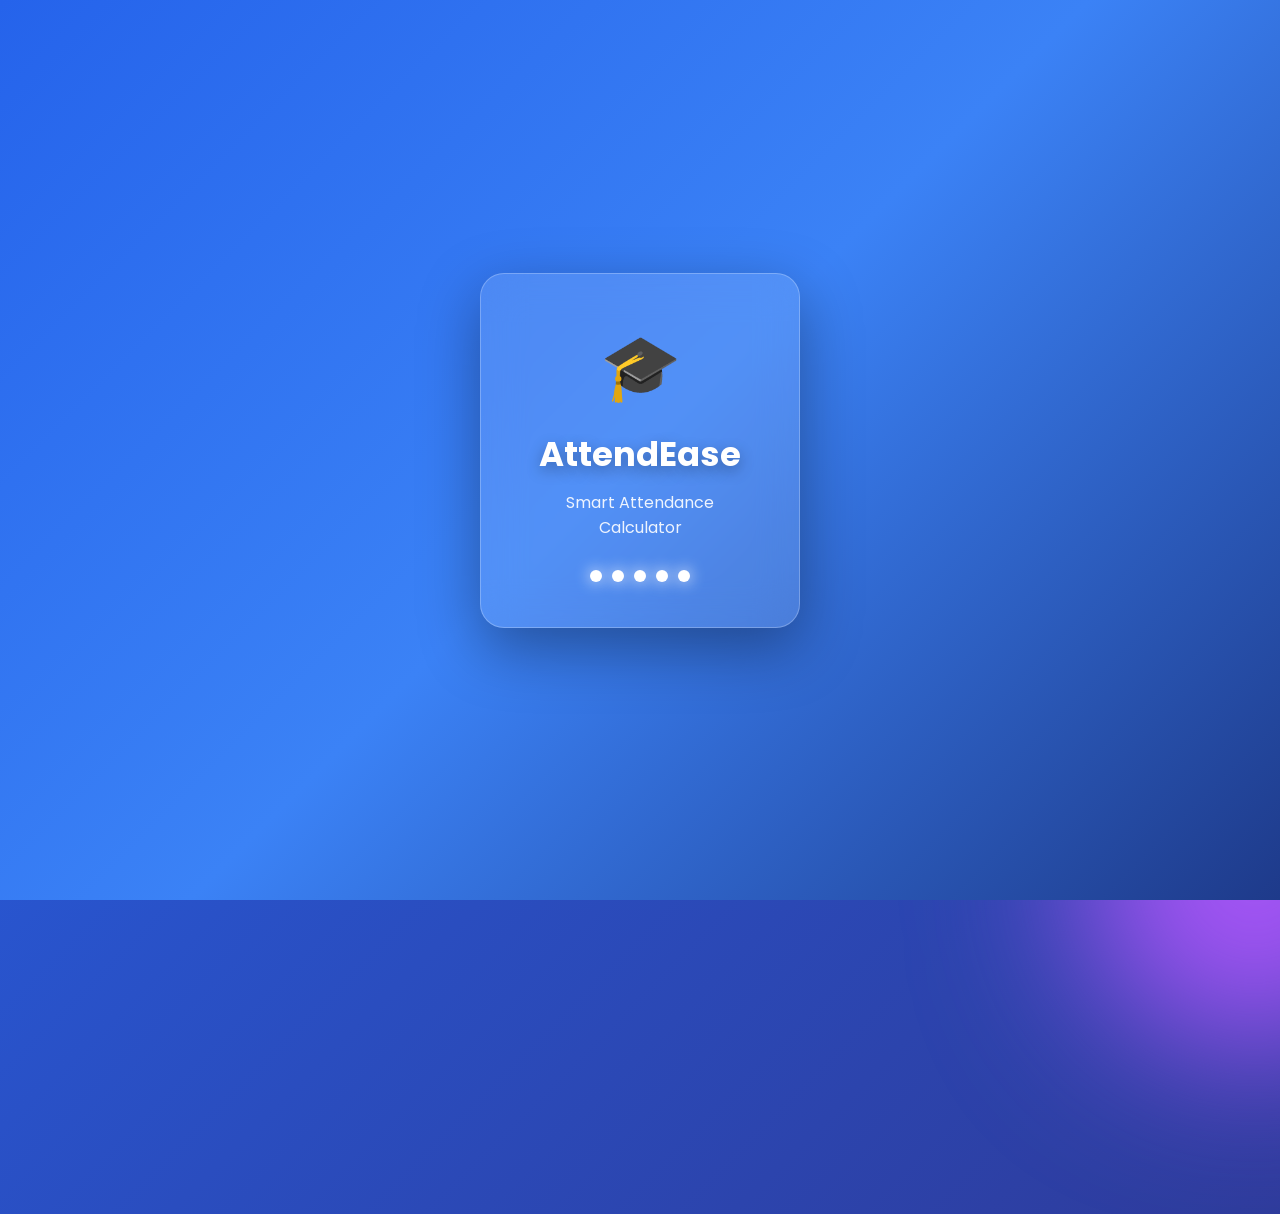
<file: index.html>
<!DOCTYPE html>
<html lang="en">

<head>
    <meta charset="UTF-8">
    <meta name="viewport" content="width=device-width, initial-scale=1.0">
    <title>AttendEase | Smart Attendance Calculator</title>
<link rel="preconnect" href="https://fonts.googleapis.com">
<link rel="preconnect" href="https://fonts.gstatic.com" crossorigin>

<link href="https://fonts.googleapis.com/css2?family=Poppins:wght@300;400;600;700&display=swap" rel="stylesheet">
<link rel="icon" type="image/png" href="favicon.png">
    <link rel="stylesheet" href="style.css">
    <link rel="manifest" href="manifest.json">

<meta name="theme-color" content="#2563eb">
<meta name="mobile-web-app-capable" content="yes">
<meta name="apple-mobile-web-app-capable" content="yes">
<meta name="apple-mobile-web-app-title" content="AttendEase">
</head>

<body>
<!-- Loading Screen -->
<div id="loader">

    <div class="loader-card">

        <div class="loader-logo">🎓</div>

        <h1>AttendEase</h1>

        <p>Smart Attendance Calculator</p>

        <div class="loader-dots">
            <span></span>
            <span></span>
            <span></span>
            <span></span>
            <span></span>
        </div>

    </div>

</div>
    <!-- Background Circles -->
    <div class="bg-circle circle1"></div>
    <div class="bg-circle circle2"></div>

    <!-- Theme Toggle -->
    <div class="theme-toggle">
        <button id="themeBtn">🌙</button>
    </div>

    <!-- Animated Stars -->
    <div class="stars">
        <span></span>
        <span></span>
        <span></span>
        <span></span>
        <span></span>
        <span></span>
    </div>

    <!-- Main Container -->
    <div class="container">

        <h1>🎓 AttendEase</h1>
<p class="subtitle">
    Smart Attendance Assistant
</p>

<p class="tagline">
    Choose a feature below
</p>
<div class="dashboard">

    <a href="calculator.html" class="feature-card">
        <span>📊</span>
        <h2>Attendance Calculator</h2>
        <p>Calculate attendance instantly</p>
    </a>

    <a href="bunk.html" class="feature-card">
        <span>😎</span>
        <h2>Bunk Calculator</h2>
        <p>Coming Soon</p>
    </a>
    <a href="#" class="feature-card">
        <span>📜</span>
        <h2>History</h2>
        <p>Coming Soon</p>
    </a>

    <a href="#" class="feature-card">
        <span>📈</span>
        <h2>Analytics</h2>
        <p>Coming Soon</p>
    </a>

</div>
       

        <footer>

            <p>Built with ❤️ by Beast Boy</p>

            <p>AttendEase v1.0</p>

        </footer>

    </div>

    <script src="script.js"></script>

<script>
if ("serviceWorker" in navigator) {
  window.addEventListener("load", async () => {
    try {
      const registration = await navigator.serviceWorker.register("/service-worker.js");
      console.log("✅ Service Worker Registered", registration);

      const ready = await navigator.serviceWorker.ready;
      console.log("✅ Service Worker Ready", ready);
    } catch (err) {
      console.error("❌ Service Worker Registration Failed", err);
    }
  });
}
</script>

</body>

</html>
</file>
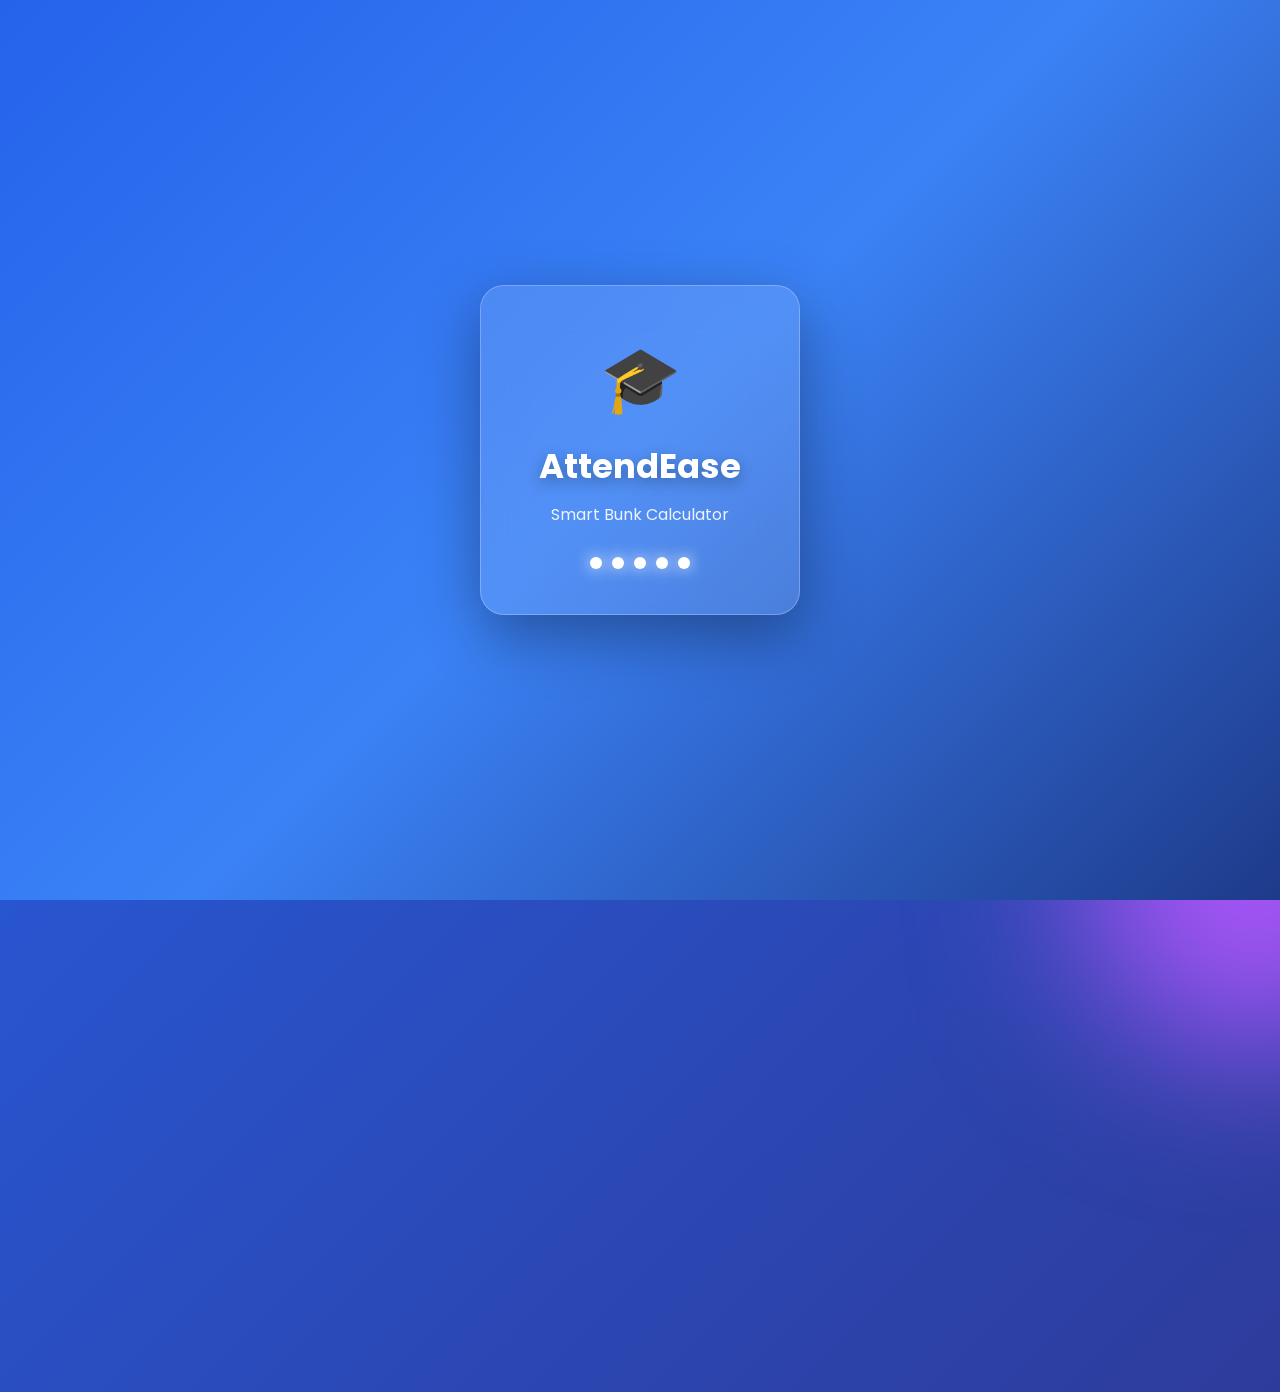
<file: bunk.html>
<!DOCTYPE html>
<html lang="en">

<head>
    <meta charset="UTF-8">
    <meta name="viewport" content="width=device-width, initial-scale=1.0">
    <title>Bunk Calculator | AttendEase</title>
<link rel="preconnect" href="https://fonts.googleapis.com">
<link rel="preconnect" href="https://fonts.gstatic.com" crossorigin>

<link href="https://fonts.googleapis.com/css2?family=Poppins:wght@300;400;600;700&display=swap" rel="stylesheet">
<link rel="icon" type="image/png" href="favicon.png">
    <link rel="stylesheet" href="style.css">
    <link rel="manifest" href="manifest.json">

<meta name="theme-color" content="#2563eb">
<meta name="mobile-web-app-capable" content="yes">
<meta name="apple-mobile-web-app-capable" content="yes">
<meta name="apple-mobile-web-app-title" content="AttendEase">
</head>

<body>
<!-- Loading Screen -->
<div id="loader">

    <div class="loader-card">

        <div class="loader-logo">🎓</div>

        <h1>AttendEase</h1>

        <p>Smart Bunk Calculator</p>

        <div class="loader-dots">
            <span></span>
            <span></span>
            <span></span>
            <span></span>
            <span></span>
        </div>

    </div>

</div>
    <!-- Background Circles -->
    <div class="bg-circle circle1"></div>
    <div class="bg-circle circle2"></div>

    <!-- Theme Toggle -->
    <div class="theme-toggle">
        <button id="themeBtn">🌙</button>
    </div>

    <!-- Animated Stars -->
    <div class="stars">
        <span></span>
        <span></span>
        <span></span>
        <span></span>
        <span></span>
        <span></span>
    </div>

    <!-- Main Container -->
    <div class="container">

        <h1>🎓 AttendEase</h1>
        <a href="index.html" class="back-btn">⬅ Back to Dashboard</a>

        <p class="subtitle">
            Smart Attendance Calculator
        </p>

        <p class="tagline">
            Plan Your Bunks Smartly
        </p>

        <div id="calculator" class="tab-content active">
        <div class="card">

            <label>📚 Classes Attended</label>
              <input type="number" id="attended" placeholder="Enter attended classes">


            <label>📖 Total Classes</label>
<input type="number" id="total" placeholder="Enter total classes">

            <label>🎯 Target Attendance</label>

            <select id="target">

                <option value="75">75%</option>
                <option value="80">80%</option>
                <option value="85">85%</option>
                <option value="90">90%</option>
                <option value="95">95%</option>

            </select>

            <div class="button-group">

    <button onclick="calculateBunk()">
    Calculate
</button>

    <button class="reset-btn" onclick="resetForm()">
        Reset
    </button>

</div>

<button id="installBtn" style="display:none;">
    📲 Install AttendEase
</button>


            <div class="results">

    <div id="result" class="result-card">
        Your Result Appears Here
    </div>

    <div class="progress-ring">

    <svg width="180" height="180" viewBox="0 0 180 180">

        <circle
            class="progress-bg"
            cx="90"
            cy="90"
            r="70">
        </circle>

        <circle
            id="progressCircle"
            class="progress-circle"
            cx="90"
            cy="90"
            r="70">
        </circle>

    </svg>

    <div id="progressText" class="progress-text">
        0%
    </div>

</div>

    <div id="bunkResult" class="result-card"></div>


<div class="history-card">

    <h2>📜 Attendance History</h2>
    <button id="clearHistoryBtn">
    🗑 Clear History
</button>

    <div id="historyList">
        No History Yet
    </div>

</div>
<!-- Analytics Dashboard -->



</div>
<!-- Goal Tracker -->


</div> <!-- results -->

</div> <!-- card -->

</div> <!-- calculator -->


        <footer>

            <p>Built with ❤️ by Beast Boy</p>

            <p>AttendEase v1.0</p>

        </footer>

    </div>

    <script src="script.js"></script>

<script>
if ("serviceWorker" in navigator) {
  window.addEventListener("load", async () => {
    try {
      const registration = await navigator.serviceWorker.register("/service-worker.js");
      console.log("✅ Service Worker Registered", registration);

      const ready = await navigator.serviceWorker.ready;
      console.log("✅ Service Worker Ready", ready);
    } catch (err) {
      console.error("❌ Service Worker Registration Failed", err);
    }
  });
}
</script>

</body>

</html>
</file>
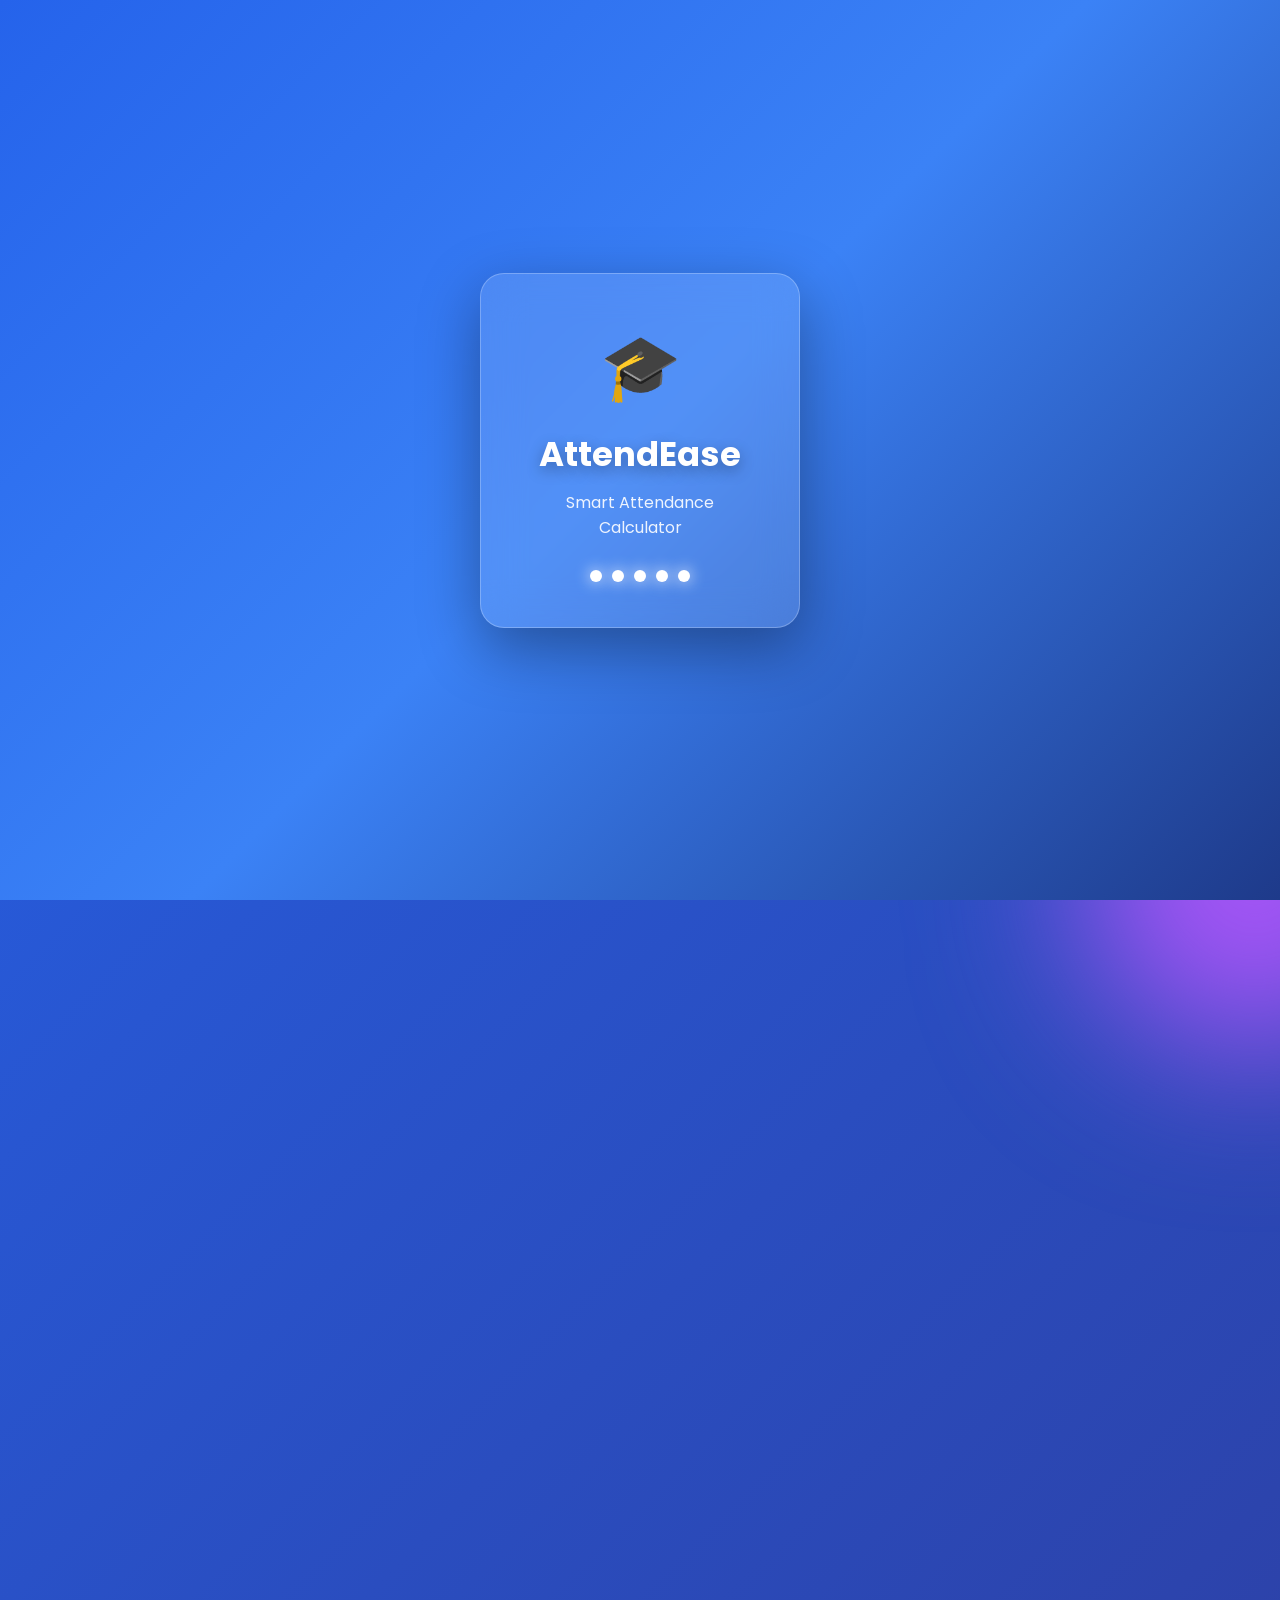
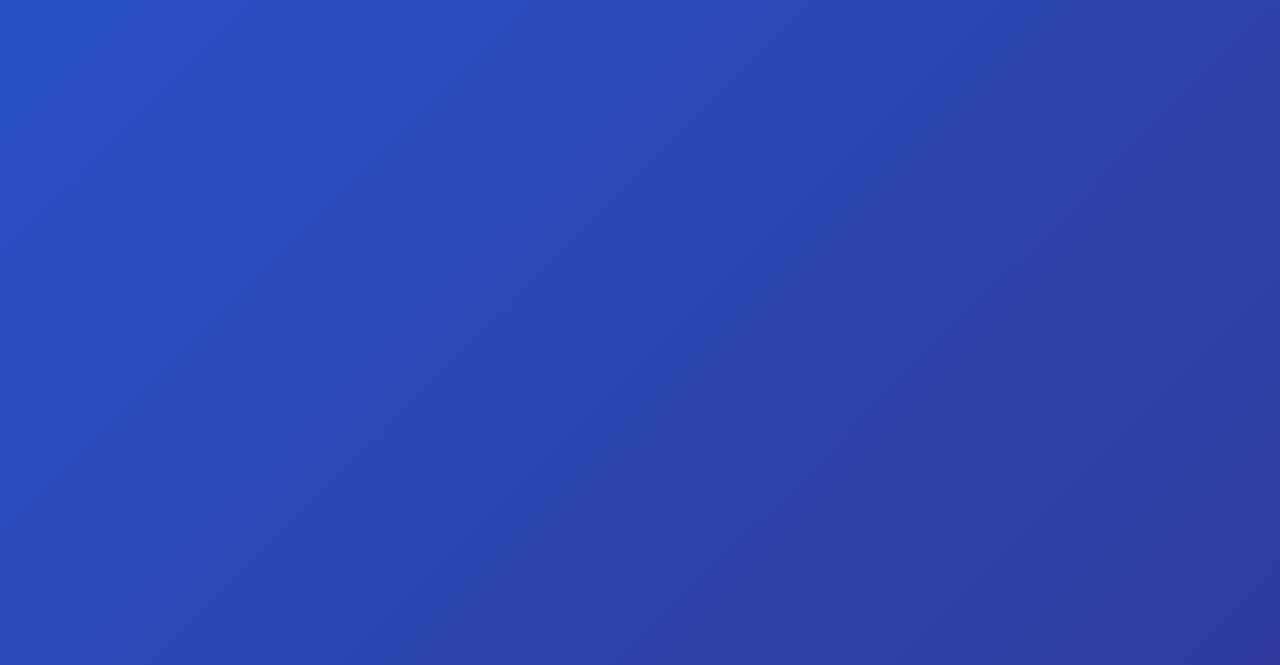
<file: calculator.html>
<!DOCTYPE html>
<html lang="en">

<head>
    <meta charset="UTF-8">
    <meta name="viewport" content="width=device-width, initial-scale=1.0">
    <title>AttendEase | Smart Attendance Calculator</title>
<link rel="preconnect" href="https://fonts.googleapis.com">
<link rel="preconnect" href="https://fonts.gstatic.com" crossorigin>

<link href="https://fonts.googleapis.com/css2?family=Poppins:wght@300;400;600;700&display=swap" rel="stylesheet">
<link rel="icon" type="image/png" href="favicon.png">
    <link rel="stylesheet" href="style.css">
    <link rel="manifest" href="manifest.json">

<meta name="theme-color" content="#2563eb">
<meta name="mobile-web-app-capable" content="yes">
<meta name="apple-mobile-web-app-capable" content="yes">
<meta name="apple-mobile-web-app-title" content="AttendEase">
</head>

<body>
<!-- Loading Screen -->
<div id="loader">

    <div class="loader-card">

        <div class="loader-logo">🎓</div>

        <h1>AttendEase</h1>

        <p>Smart Attendance Calculator</p>

        <div class="loader-dots">
            <span></span>
            <span></span>
            <span></span>
            <span></span>
            <span></span>
        </div>

    </div>

</div>
    <!-- Background Circles -->
    <div class="bg-circle circle1"></div>
    <div class="bg-circle circle2"></div>

    <!-- Theme Toggle -->
    <div class="theme-toggle">
        <button id="themeBtn">🌙</button>
    </div>

    <!-- Animated Stars -->
    <div class="stars">
        <span></span>
        <span></span>
        <span></span>
        <span></span>
        <span></span>
        <span></span>
    </div>

    <!-- Main Container -->
    <div class="container">

        <h1>🎓 AttendEase</h1>
        <a href="index.html" class="back-btn">⬅ Back to Dashboard</a>

        <p class="subtitle">
            Smart Attendance Calculator
        </p>

        <p class="tagline">
            Track • Plan • Succeed
        </p>

        <div id="calculator" class="tab-content active">
        <div class="card">

            <label>📚 Classes Attended</label>
              <input type="number" id="attended" placeholder="Enter attended classes">


            <label>📖 Total Classes</label>
<input type="number" id="total" placeholder="Enter total classes">

            <label>🎯 Target Attendance</label>

            <select id="target">

                <option value="75">75%</option>
                <option value="80">80%</option>
                <option value="85">85%</option>
                <option value="90">90%</option>
                <option value="95">95%</option>

            </select>

            <div class="button-group">

    <button onclick="calculateAttendance()">
        Calculate
    </button>

    <button class="reset-btn" onclick="resetForm()">
        Reset
    </button>

</div>

<button id="installBtn" style="display:none;">
    📲 Install AttendEase
</button>


            <div class="results">

    <div id="result" class="result-card">
        Your Result Appears Here
    </div>

    <div class="progress-ring">

    <svg width="180" height="180" viewBox="0 0 180 180">

        <circle
            class="progress-bg"
            cx="90"
            cy="90"
            r="70">
        </circle>

        <circle
            id="progressCircle"
            class="progress-circle"
            cx="90"
            cy="90"
            r="70">
        </circle>

    </svg>

    <div id="progressText" class="progress-text">
        0%
    </div>

</div>

    <div id="bunkResult" class="result-card"></div>

    <div id="needResult" class="result-card"></div>
<div class="history-card">

    <h2>📜 Attendance History</h2>
    <button id="clearHistoryBtn">
    🗑 Clear History
</button>

    <div id="historyList">
        No History Yet
    </div>

</div>
<!-- Analytics Dashboard -->

<div class="analytics-card">

    <h2>📊 Analytics</h2>

    <div class="analytics-grid">

        <div class="analytics-box">
            <span>Total Classes</span>
            <h3 id="totalClasses">0</h3>
        </div>

        <div class="analytics-box">
            <span>Attended</span>
            <h3 id="attendedClasses">0</h3>
        </div>

        <div class="analytics-box">
            <span>Missed</span>
            <h3 id="missedClasses">0</h3>
        </div>

        <div class="analytics-box">
            <span>Attendance</span>
            <h3 id="attendancePercent">0%</h3>
        </div>

    </div>

</div>
<!-- Goal Tracker -->

<div class="goal-card">

    <h2>🎯 Goal Tracker</h2>

    <p>Target: <span id="goalTarget">0%</span></p>

    <p>Current: <span id="goalCurrent">0%</span></p>

    <div class="goal-bar">
        <div id="goalProgress"></div>
    </div>

    <p id="goalMessage">Set your target</p>

</div> <!-- goal-card -->

</div> <!-- results -->

</div> <!-- card -->

</div> <!-- calculator -->


        <footer>

            <p>Built with ❤️ by Beast Boy</p>

            <p>AttendEase v1.0</p>

        </footer>

    </div>
<script>
console.log(document.getElementById("progressCircle"));
</script>

    <script src="script.js"></script>

<script>
if ("serviceWorker" in navigator) {
  window.addEventListener("load", async () => {
    try {
      const registration = await navigator.serviceWorker.register("/service-worker.js");
      console.log("✅ Service Worker Registered", registration);

      const ready = await navigator.serviceWorker.ready;
      console.log("✅ Service Worker Ready", ready);
    } catch (err) {
      console.error("❌ Service Worker Registration Failed", err);
    }
  });
}
</script>

</body>

</html>
</file>
<file: style.css>
*{
    margin:0;
    padding:0;
    box-sizing:border-box;
    font-family:'Poppins',sans-serif;
}

body{

    background:linear-gradient(
        -45deg,
        #0f172a,
        #1e3a8a,
        #312e81,
        #2563eb
    );

    background-size:400% 400%;

    animation:bgAnimation 18s ease infinite;

    display:flex;

    justify-content:center;

    align-items:flex-start;

    min-height:100vh;

    padding:40px 20px;

    overflow-x:hidden;

    overflow-y:auto;

}
.container{

    width:100%;

    max-width:420px;

    margin:0 auto;

}

h1{

    color:white;

    text-align:center;

    font-size:42px;

    font-weight:700;

    text-shadow:0 5px 15px rgba(0,0,0,.3);

}

.subtitle{

    text-align:center;

    color:#dbeafe;

    font-size:18px;

    margin-top:8px;

}
.tagline{

    text-align:center;

    color:#bfdbfe;

    font-size:14px;

    margin-top:8px;

    margin-bottom:30px;

    letter-spacing:1px;

}
.card{

    background: rgba(255,255,255,0.15);

    backdrop-filter: blur(22px);
    -webkit-backdrop-filter: blur(22px);

    border: 1px solid rgba(255,255,255,0.18);

    padding: 35px;

    border-radius: 24px;

    box-shadow:
        0 20px 60px rgba(0,0,0,.35),
        0 0 30px rgba(59,130,246,.15);

    transition: all .4s ease;

}
.card:hover{

    transform: translateY(-6px);

    box-shadow:
        0 25px 70px rgba(0,0,0,.45),
        0 0 40px rgba(59,130,246,.30);

}
label{

    display:block;

    margin-top:15px;

    margin-bottom:8px;

    font-weight:600;

    color:white;

}

input,
select{

    width:100%;
    padding:14px;

    border:2px solid #dbeafe;

    border-radius:12px;

    font-size:16px;

    outline:none;

    transition:0.3s;

    background:#ffffff;

}
input:focus,
select:focus{

    border-color:#2563eb;

    box-shadow:0 0 10px rgba(37,99,235,0.25);

}
input:hover,
select:hover{

    border-color:#60a5fa;

}
button{

    width:100%;

    margin-top:25px;

    padding:14px;

    border:none;

    border-radius:12px;

    background:linear-gradient(90deg,#06b6d4,#3b82f6);

    color:white;

    font-size:17px;

    font-weight:600;

    cursor:pointer;

    transition:.3s;

}

/*
#result{

    margin-top:25px;

    padding:20px;

    border-radius:12px;

    background:#f8f9fa;

    text-align:center;

    font-size:22px;

    font-weight:bold;

    color:#1d3557;

    box-shadow:0 5px 15px rgba(0,0,0,0.1);

}
    */
select{

    margin-bottom:15px;

    cursor:pointer;

}

button:hover{

    transform:translateY(-3px) scale(1.02);

    box-shadow:0 15px 30px rgba(37,99,235,.35);

}
#bunkResult{

    margin-top:15px;

    padding:20px;

    border-radius:16px;

    background:rgba(10,20,50,.75);

    border:1px solid rgba(56,189,248,.45);

    color:white;

    text-align:center;

    box-shadow:0 10px 30px rgba(0,0,0,.25);

}

#needResult{

    margin-top:15px;

    padding:20px;

    border-radius:16px;

    background:rgba(35,15,60,.75);

    border:1px solid rgba(168,85,247,.45);

    color:white;

    text-align:center;

    box-shadow:0 10px 30px rgba(0,0,0,.25);

}
footer{

    margin-top:25px;

    text-align:center;

    color:white;

    font-size:14px;

    opacity:.9;

}

footer p{

    margin:5px 0;

}
.button-group{

    display:flex;

    gap:10px;

    margin-top:25px;

}

.button-group button{

    margin-top:0;

    flex:1;

}

.reset-btn{

    background:linear-gradient(135deg,#ef4444,#dc2626);

}

.reset-btn:hover{

    box-shadow:0 10px 20px rgba(239,68,68,.35);

}
/* ===========================
   Mobile Responsive
=========================== */

@media (max-width: 768px){

    .container{

        width:100%;

        padding:15px;

    }

    h1{

        font-size:32px;

    }

    .subtitle{

        font-size:16px;

    }

    .tagline{

        font-size:13px;

    }

    .card{

        padding:20px;

    }

    .button-group{

        flex-direction:column;

    }

    button{

        width:100%;

    }

    #result,
    #bunkResult,
    #needResult{

        font-size:16px;

    }

}
.error-box{

    background:#fee2e2;

    color:#b91c1c;

    border:2px solid #ef4444;

    padding:15px;

    border-radius:10px;

    font-weight:bold;

}
@keyframes bgAnimation{

    0%{
        background-position:0% 50%;
    }

    50%{
        background-position:100% 50%;
    }

    100%{
        background-position:0% 50%;
    }

}
.bg-circle{

    position:fixed;

    border-radius:50%;

    filter:blur(80px);

    z-index:-1;

    animation:float 8s ease-in-out infinite;

}

.circle1{

    width:350px;

    height:350px;

    background:#38bdf8;

    top:-150px;

    left:-150px;

}

.circle2{

    width:350px;

    height:350px;

    background:#a855f7;

    bottom:-150px;

    right:-150px;

}

@keyframes float{

    0%,100%{
        transform:translateY(0);
    }

    50%{
        transform:translateY(-30px);
    }

}
/* Progress Bar */

.progress-container{

    width:100%;

    height:14px;

    background:rgba(255,255,255,0.2);

    border-radius:50px;

    overflow:hidden;

    margin-top:20px;

}

.progress-bar{

    width:0%;

    height:100%;

    background:linear-gradient(90deg,#22c55e,#3b82f6);

    border-radius:50px;

    transition:width 1s ease;

}
/* ===========================
   Result Cards
=========================== */

.results{

    display:flex;

    flex-direction:column;

    gap:15px;

    margin-top:20px;

}

.result-card{

    background:rgba(255,255,255,0.12);

    backdrop-filter:blur(18px);

    -webkit-backdrop-filter:blur(18px);

    border:1px solid rgba(255,255,255,.25);

    border-radius:16px;

    padding:18px;

    color:white;

    text-align:center;

    font-size:20px;

    font-weight:600;

    transition:.35s ease;

    box-shadow:0 10px 25px rgba(0,0,0,.2);

}

.result-card:hover{

    transform:translateY(-4px);

    box-shadow:0 10px 30px rgba(59,130,246,.25);

}
/* Result Text Styling */

.result-title{

    font-size:22px;

    font-weight:600;

    color:#dbeafe;

}

.result-percentage{

    font-size:52px;

    font-weight:700;

    color:#ffffff;

    text-shadow:0 0 20px rgba(255,255,255,.25);

    margin:15px 0;

}

.result-message{

    font-size:22px;

    font-weight:600;

    color:#cbd5e1;

}
.card{

    animation:fadeUp .8s ease;

}

@keyframes fadeUp{

    from{

        opacity:0;

        transform:translateY(25px);

    }

    to{

        opacity:1;

        transform:translateY(0);

    }

}
#installBtn{

    width:100%;

    margin-top:20px;

    padding:14px;

    border:none;

    border-radius:12px;

    background:linear-gradient(135deg,#22c55e,#16a34a);

    color:white;

    font-size:17px;

    font-weight:bold;

    cursor:pointer;

    transition:.3s;

}

#installBtn:hover{

    transform:translateY(-3px);

    box-shadow:0 10px 20px rgba(34,197,94,.35);

}
/* ===========================
   Theme Toggle Button
=========================== */

.theme-toggle{
    position: fixed;
    top: 20px;
    right: 20px;
    z-index: 1000;
    display:flex;
}

#themeBtn{

    width: 52px;
    height: 52px;

    border: none;
    border-radius: 50%;

    background: rgba(255,255,255,.20);
backdrop-filter: blur(12px);
-webkit-backdrop-filter: blur(12px);

border:1px solid rgba(255,255,255,.35);

color:white;

    font-size: 24px;

    cursor: pointer;

    box-shadow: 0 8px 20px rgba(0,0,0,.15);

    transition: all .35s ease;
}

#themeBtn:hover{

    transform: scale(1.1) rotate(20deg);

    box-shadow: 0 12px 30px rgba(37,99,235,.35);

}
/* ===========================
   Dark Mode
=========================== */

body.dark-mode{

    background:linear-gradient(
        135deg,
        #020617,
        #0f172a,
        #111827
    );

    transition:.5s ease;

}

body.dark-mode .card{

    background:rgba(15,23,42,.75);

    border:1px solid rgba(255,255,255,.08);

}

body.dark-mode .circle1{

    background:#2563eb;

}

body.dark-mode .circle2{

    background:#7c3aed;

}

body.dark-mode #themeBtn{

    background:#1e293b;

    color:#facc15;

}
/* ===========================
   Animated Stars
=========================== */

.stars{

    display:none;

    position:fixed;

    top:0;
    left:0;

    width:100%;
    height:100%;

    pointer-events:none;

    z-index:-1;

}

body.dark-mode .stars{

    display:block;

}

.stars span{

    position:absolute;

    width:6px;
    height:6px;

    background:white;

    border-radius:50%;

    box-shadow:0 0 12px white;

    animation:floatStars 8s ease-in-out infinite;

}

.stars span:nth-child(1){
    top:10%;
    left:15%;
}

.stars span:nth-child(2){
    top:25%;
    left:75%;
}

.stars span:nth-child(3){
    top:50%;
    left:30%;
}

.stars span:nth-child(4){
    top:70%;
    left:80%;
}

.stars span:nth-child(5){
    top:85%;
    left:20%;
}

.stars span:nth-child(6){
    top:40%;
    left:55%;
}

@keyframes floatStars{

    0%,100%{

        transform:translateY(0);

        opacity:.4;

    }

    50%{

        transform:translateY(-20px);

        opacity:1;

    }

}
/* ===========================
   Aurora Background
=========================== */

body.dark-mode::before{

    content:"";

    position:fixed;

    inset:0;

    z-index:-3;

    background:
    radial-gradient(circle at 20% 30%, rgba(59,130,246,.28), transparent 45%),
    radial-gradient(circle at 80% 70%, rgba(124,58,237,.25), transparent 45%);

    filter:blur(80px);

    animation:auroraMove 18s ease-in-out infinite alternate;

}
@keyframes auroraMove{

    0%{

        transform:translate(-5%,-3%) scale(1);

    }

    50%{

        transform:translate(4%,3%) scale(1.08);

    }

    100%{

        transform:translate(-3%,4%) scale(1);

    }

}
/* ===========================
   Circular Progress Ring
=========================== */

.progress-ring{

    position: relative;

    width: 180px;

    height: 180px;

    margin: 25px auto;

}

.progress-ring svg{

    transform: rotate(-90deg);

}

.progress-bg{

    fill: none;

    stroke: rgba(255,255,255,.15);

    stroke-width: 12;

}

.progress-circle{

    fill: none;

    stroke: #3b82f6;

    stroke-width: 12;

    stroke-linecap: round;

    stroke-dasharray: 440;

    stroke-dashoffset: 440;

    transition: stroke-dashoffset 1s ease;

}

.progress-text{

    position: absolute;

    top: 50%;

    left: 50%;

    transform: translate(-50%,-50%);

    font-size: 30px;

    font-weight: 700;

}
/* ===========================
   Attendance History
=========================== */

.history-card{

    margin-top:25px;

    background:rgba(255,255,255,.12);

    backdrop-filter:blur(18px);
    -webkit-backdrop-filter:blur(18px);

    border:1px solid rgba(255,255,255,.2);

    border-radius:18px;

    padding:20px;

    color:white;

    box-shadow:0 10px 25px rgba(0,0,0,.25);

}

.history-card h2{

    text-align:center;

    margin-bottom:15px;

    font-size:22px;

}

#historyList{

    display:flex;

    flex-direction:column;

    gap:12px;

}

.history-item{

    background:rgba(255,255,255,.08);

    border-left:4px solid #3b82f6;

    border-radius:12px;

    padding:12px;

    font-size:15px;

    line-height:1.6;

    transition:.3s;

}

.history-item:hover{

    transform:translateX(5px);

    background:rgba(255,255,255,.15);

}
#clearHistoryBtn{

    width:100%;

    margin-bottom:15px;

    padding:12px;

    border:none;

    border-radius:12px;

    background:#ef4444;

    color:white;

    font-size:16px;

    font-weight:600;

    cursor:pointer;

    transition:.3s;

}

#clearHistoryBtn:hover{

    background:#dc2626;

    transform:translateY(-2px);

}
/* ===========================
   Premium Loading Screen
=========================== */

#loader{

    position:fixed;

    inset:0;

    background:linear-gradient(
        135deg,
        #2563eb,
        #3b82f6,
        #1e3a8a
    );

    display:flex;

    justify-content:center;

    align-items:center;

    z-index:99999;

    transition:opacity .8s ease,
               visibility .8s ease;

}

#loader.hide{

    opacity:0;

    visibility:hidden;

}

.loader-card{

    background:rgba(255,255,255,.12);

    backdrop-filter:blur(20px);

    -webkit-backdrop-filter:blur(20px);

    border:1px solid rgba(255,255,255,.25);

    border-radius:24px;

    padding:45px;

    width:320px;

    text-align:center;

    color:white;

    box-shadow:
        0 20px 60px rgba(0,0,0,.35);

    animation:loaderFloat 3s ease-in-out infinite;

}

.loader-logo{

    font-size:65px;

    margin-bottom:12px;

    animation:bounceLogo 2s ease infinite;

}

.loader-card h1{

    font-size:34px;

    margin-bottom:10px;

}

.loader-card p{

    opacity:.9;

    margin-bottom:30px;

}

.loader-dots{

    display:flex;

    justify-content:center;

    gap:10px;

}

.loader-dots span{

    width:12px;

    height:12px;

    border-radius:50%;

    background:white;

    box-shadow:0 0 15px white;

    animation:dotPulse 1.2s infinite;

}

.loader-dots span:nth-child(2){

    animation-delay:.2s;

}

.loader-dots span:nth-child(3){

    animation-delay:.4s;

}

.loader-dots span:nth-child(4){

    animation-delay:.6s;

}

.loader-dots span:nth-child(5){

    animation-delay:.8s;

}

@keyframes dotPulse{

    0%,100%{

        transform:scale(.6);

        opacity:.3;

    }

    50%{

        transform:scale(1.3);

        opacity:1;

    }

}

@keyframes bounceLogo{

    0%,100%{

        transform:translateY(0);

    }

    50%{

        transform:translateY(-10px);

    }

}

@keyframes loaderFloat{

    0%,100%{

        transform:translateY(0);

    }

    50%{

        transform:translateY(-8px);

    }

}
.container{

    opacity:0;

    transition:opacity .8s ease;

}
/* ===========================
   Analytics Dashboard
=========================== */

.analytics-card{

    margin-top:30px;

    background:rgba(255,255,255,.12);

    backdrop-filter:blur(18px);

    -webkit-backdrop-filter:blur(18px);

    border:1px solid rgba(255,255,255,.20);

    border-radius:22px;

    padding:25px;

    box-shadow:0 15px 40px rgba(0,0,0,.25);

    animation:fadeUp .8s ease;

}

.analytics-card h2{

    text-align:center;

    color:white;

    margin-bottom:25px;

    font-size:28px;

}

.analytics-grid{

    display:grid;

    grid-template-columns:repeat(2,1fr);

    gap:18px;

}

.analytics-box{

    background:rgba(255,255,255,.08);

    border:1px solid rgba(255,255,255,.15);

    border-radius:16px;

    padding:20px;

    text-align:center;

    transition:.35s;

}

.analytics-box:hover{

    transform:translateY(-5px);

    box-shadow:0 10px 25px rgba(59,130,246,.35);

}

.analytics-box span{

    display:block;

    color:#cbd5e1;

    font-size:16px;

    margin-bottom:10px;

}

.analytics-box h3{

    color:white;

    font-size:34px;

    margin:0;

}
/* ===========================
   Goal Tracker
=========================== */

.goal-card{

    margin-top:25px;

    padding:25px;

    border-radius:20px;

    background:rgba(255,255,255,.12);

    backdrop-filter:blur(18px);

    color:white;

    text-align:center;

    border:1px solid rgba(255,255,255,.2);

}

.goal-card h2{

    margin-bottom:15px;

}

.goal-bar{

    width:100%;

    height:14px;

    background:rgba(255,255,255,.15);

    border-radius:20px;

    overflow:hidden;

    margin:15px 0;

}

#goalProgress{

    height:100%;

    width:0%;

    background:linear-gradient(90deg,#ef4444,#facc15,#22c55e);

    transition:0.6s ease;

}
/* ==========================
   Dashboard
========================== */

.dashboard{

    display: grid;

    grid-template-columns: repeat(auto-fit, minmax(220px,1fr));

    gap: 20px;

    margin-top: 30px;

}

.feature-card{

    text-decoration: none;

    background: white;

    border-radius: 20px;

    padding: 25px;

    text-align: center;

    cursor: pointer;

    box-shadow: 0 10px 30px rgba(0,0,0,.08);

    transition: .3s;

    color: #333;

}

.feature-card span{

    font-size: 50px;

}

.feature-card h2{

    margin: 15px 0 10px;

}

.feature-card p{

    color: gray;

}

.feature-card:hover{

    transform: translateY(-10px) scale(1.03);

    box-shadow: 0 20px 40px rgba(37,99,235,.25);

}
</file>
